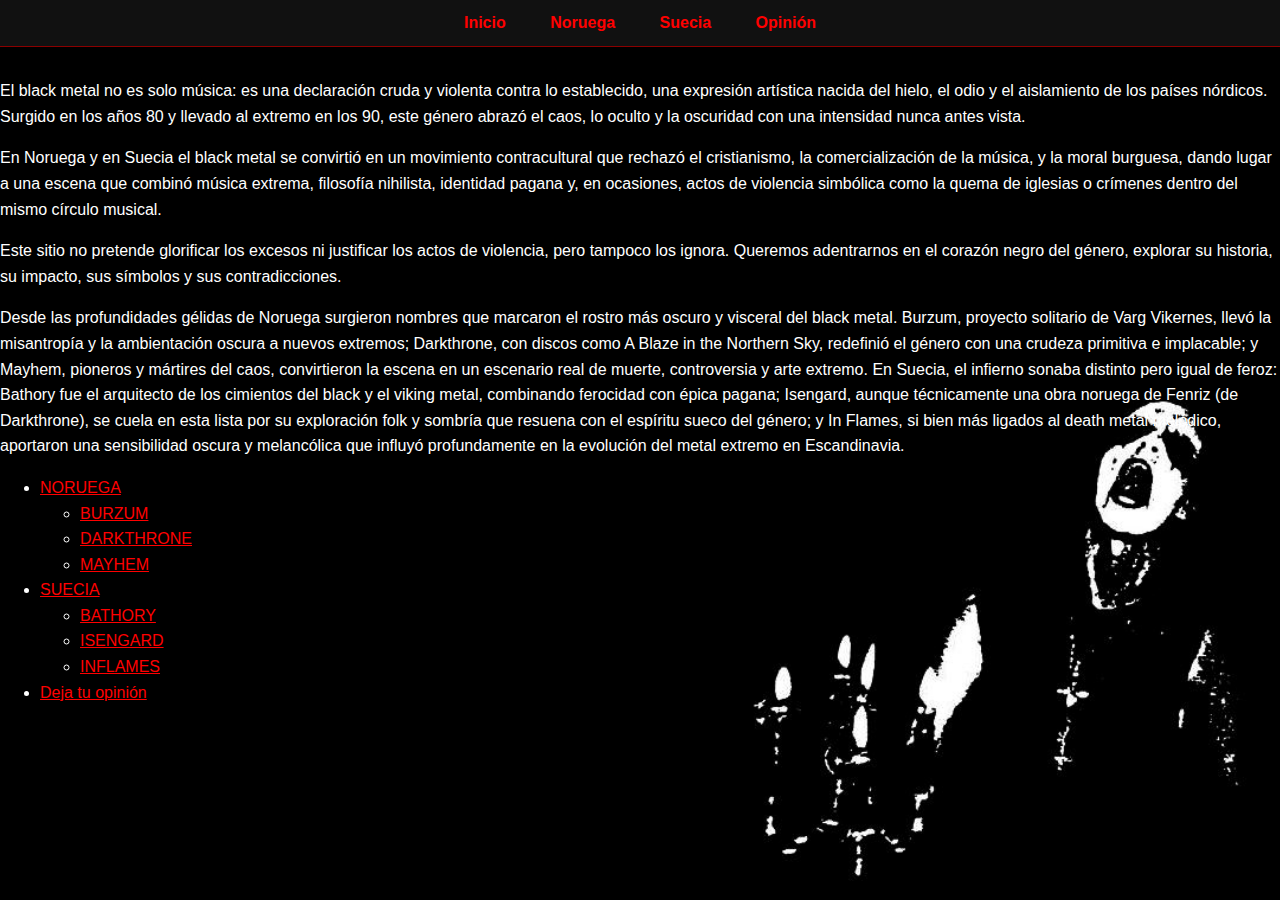
<file: index.html>
﻿<!DOCTYPE html>
<html>
<head>
	<title>METAL ESCANDINAVO</title>
	<meta charset="UTF-8">
	<link rel="StyleSheet" href="estilos.css"type="text/css">
</head>

<body>
<nav class="menu">
<ul>
<li>	<a href="index.html">Inicio</a></li>
	<li><a href="noruega.html">Noruega</a></li>
	<li><a href="suecia.html">Suecia</a></li>
	<li><a href="formulario.html">Opinión</a></li>
</ul>
</nav>
	<section>
	<h2>BLACK METAL Y SUS AMIGOS</h2> </section>
<p>
El black metal no es solo música: es una declaración cruda y violenta contra lo establecido, una expresión artística nacida del hielo, el odio y el aislamiento de los países nórdicos. Surgido en los años 80 y llevado al extremo en los 90, este género abrazó el caos, lo oculto y la oscuridad con una intensidad nunca antes vista.
</p>
  
<p>
En Noruega y en Suecia el black metal se convirtió en un movimiento contracultural que rechazó el cristianismo, la comercialización de la música, y la moral burguesa, dando lugar a una escena que combinó música extrema, filosofía nihilista, identidad pagana y, en ocasiones, actos de violencia simbólica como la quema de iglesias o crímenes dentro del mismo círculo musical.
</p>

<p>
Este sitio no pretende glorificar los excesos ni justificar los actos de violencia, pero tampoco los ignora. Queremos adentrarnos en el corazón negro del género, explorar su historia, su impacto, sus símbolos y sus contradicciones.
</p>
	
<p>
Desde las profundidades gélidas de Noruega surgieron nombres que marcaron el rostro más oscuro y visceral del black metal. Burzum, proyecto solitario de Varg Vikernes, llevó la misantropía y la ambientación oscura a nuevos extremos; Darkthrone, con discos como A Blaze in the Northern Sky, redefinió el género con una crudeza primitiva e implacable; y Mayhem, pioneros y mártires del caos, convirtieron la escena en un escenario real de muerte, controversia y arte extremo. En Suecia, el infierno sonaba distinto pero igual de feroz: Bathory fue el arquitecto de los cimientos del black y el viking metal, combinando ferocidad con épica pagana; Isengard, aunque técnicamente una obra noruega de Fenriz (de Darkthrone), se cuela en esta lista por su exploración folk y sombría que resuena con el espíritu sueco del género; y In Flames, si bien más ligados al death metal melódico, aportaron una sensibilidad oscura y melancólica que influyó profundamente en la evolución del metal extremo en Escandinavia.
</p>

<ul>
	<li><a href="noruega.html">NORUEGA</a>
	<ul>
		<li><a href="burzum.html">BURZUM</a>
		<li><a href="darkthrone.html">DARKTHRONE</a>
		<li><a href="mayhem.html">MAYHEM</a>
	</ul>
 	</li>

	<li><a href="suecia.html">SUECIA</a>
	<ul>
		<li><a href="bathory.html">BATHORY</a>
		<li><a href="isengard.html">ISENGARD</a>
		<li><a href="inflames.html">INFLAMES</a>
	</ul>
	</li>

	<li><a href="formulario.html">Deja tu opinión</a>
	</li>

</ul>

<br>
<br>



</body>
</html>
</file>
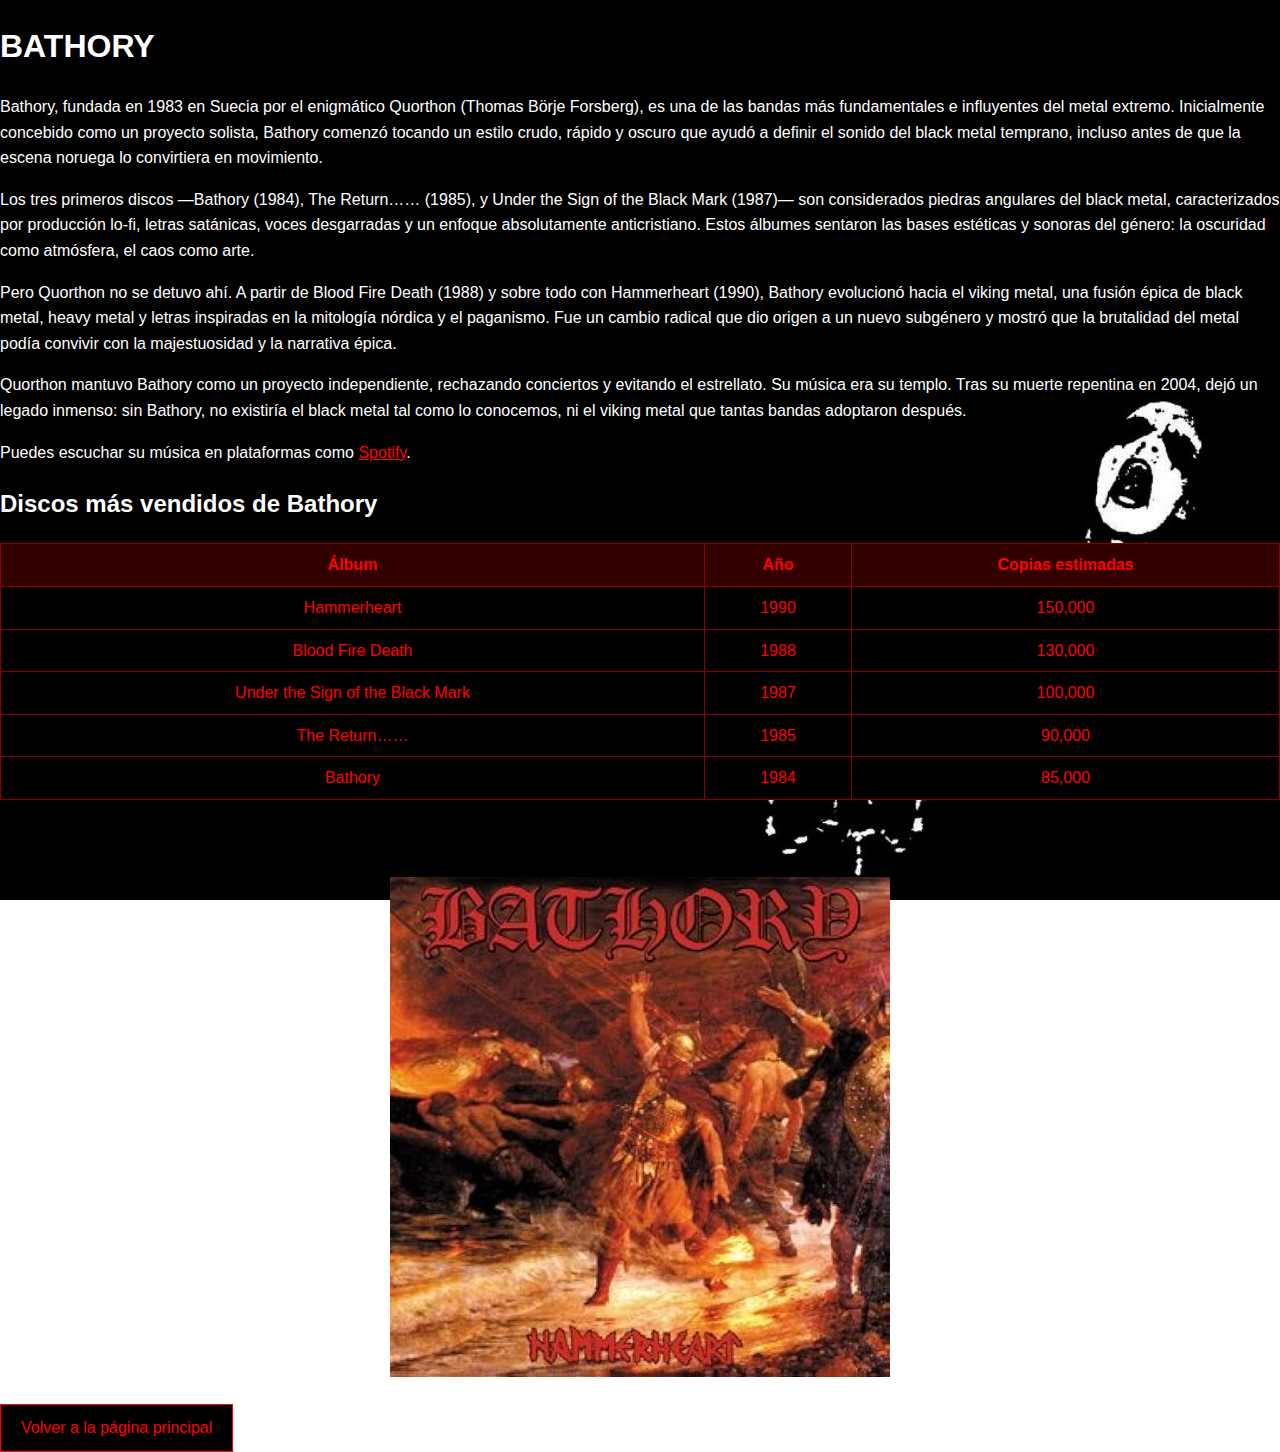
<file: bathory.html>
<!DOCTYPE html>
<html>
<head>
	<title>BATHORY</title>
	<meta charset="UTF-8">
	<link rel="StyleSheet" href="estilos.css"type="text/css">
</head>

<body>

<h1>BATHORY</h1>
<p>Bathory, fundada en 1983 en Suecia por el enigmático Quorthon (Thomas Börje Forsberg), es una de las bandas más fundamentales e influyentes del metal extremo. Inicialmente concebido como un proyecto solista, Bathory comenzó tocando un estilo crudo, rápido y oscuro que ayudó a definir el sonido del black metal temprano, incluso antes de que la escena noruega lo convirtiera en movimiento.</p>

<p>Los tres primeros discos —Bathory (1984), The Return…… (1985), y Under the Sign of the Black Mark (1987)— son considerados piedras angulares del black metal, caracterizados por producción lo-fi, letras satánicas, voces desgarradas y un enfoque absolutamente anticristiano. Estos álbumes sentaron las bases estéticas y sonoras del género: la oscuridad como atmósfera, el caos como arte.</p>

<p>Pero Quorthon no se detuvo ahí. A partir de Blood Fire Death (1988) y sobre todo con Hammerheart (1990), Bathory evolucionó hacia el viking metal, una fusión épica de black metal, heavy metal y letras inspiradas en la mitología nórdica y el paganismo. Fue un cambio radical que dio origen a un nuevo subgénero y mostró que la brutalidad del metal podía convivir con la majestuosidad y la narrativa épica.</p>

<p>Quorthon mantuvo Bathory como un proyecto independiente, rechazando conciertos y evitando el estrellato. Su música era su templo. Tras su muerte repentina en 2004, dejó un legado inmenso: sin Bathory, no existiría el black metal tal como lo conocemos, ni el viking metal que tantas bandas adoptaron después.</p>

<p>Puedes escuchar su música en plataformas como <a href="https://open.spotify.com/intl-es/artist/6rBvjnvdsRxFRSrq1StGOM?si=pxHfT5GzRl2fC1MZjUfeRQ" target="_blank">Spotify</a>.</p>



<h2>Discos más vendidos de Bathory</h2>

<table class="tabla-GRUPOS">
<thead>
	<tr>
		<th>Álbum</th>
		<th>Año</th>
		<th>Copias estimadas</th>
	</tr>
</thead>

<tbody>
	<tr>
		<td>Hammerheart</td>
		<td>1990</td>
		<td>150,000</td>
	</tr>

	<tr>
		<td>Blood Fire Death</td>
		<td>1988</td>
		<td>130,000</td>
	</tr>

	<tr>
		<td>Under the Sign of the Black Mark</td>
		<td>1987</td>
		<td>100,000</td>
	</tr>

	<tr>
		<td>The Return……</td>
		<td>1985</td>
		<td>90,000</td>
	</tr>

	<tr>
		<td>Bathory</td>
		<td>1984</td>
		<td>85,000</td>
	</tr>
</tbody>

</table>

<br><br><br>

<div style="text-align: center;">
  

<a href ="https://youtu.be/dvCHHYwGjfY?si=_j3CbtPSmXmVewhP"><img src="hammerheart.jpg"alt="El disco Hammerheart">
</div>

<a href="index.html" class="boton-volver">Volver a la página principal</a>

</body>
</file>
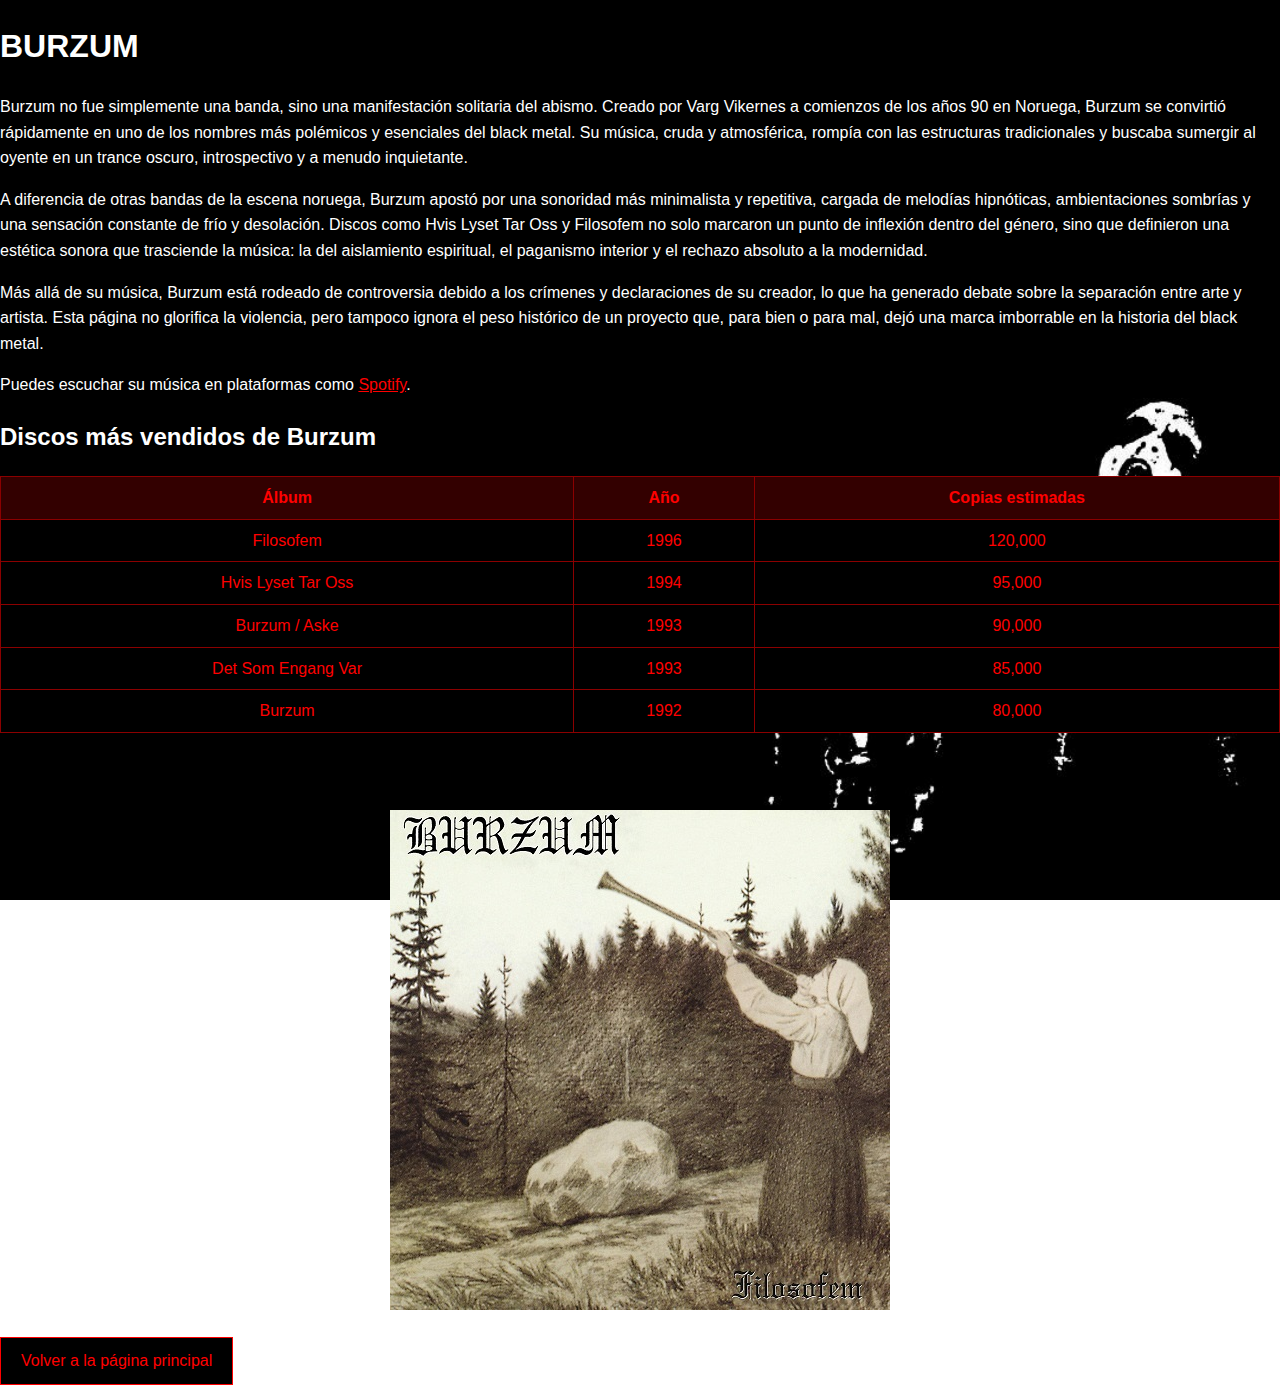
<file: burzum.html>
<!DOCTYPE html>
<html>
<head>
	<title>BURZUM</title>
	<meta charset="UTF-8">
	<link rel="StyleSheet" href="estilos.css"type="text/css">
</head>

<body>

<h1>BURZUM</h1>
<p>Burzum no fue simplemente una banda, sino una manifestación solitaria del abismo. Creado por Varg Vikernes a comienzos de los años 90 en Noruega, Burzum se convirtió rápidamente en uno de los nombres más polémicos y esenciales del black metal. Su música, cruda y atmosférica, rompía con las estructuras tradicionales y buscaba sumergir al oyente en un trance oscuro, introspectivo y a menudo inquietante.</p>

<p>A diferencia de otras bandas de la escena noruega, Burzum apostó por una sonoridad más minimalista y repetitiva, cargada de melodías hipnóticas, ambientaciones sombrías y una sensación constante de frío y desolación. Discos como Hvis Lyset Tar Oss y Filosofem no solo marcaron un punto de inflexión dentro del género, sino que definieron una estética sonora que trasciende la música: la del aislamiento espiritual, el paganismo interior y el rechazo absoluto a la modernidad.</p>

<p>Más allá de su música, Burzum está rodeado de controversia debido a los crímenes y declaraciones de su creador, lo que ha generado debate sobre la separación entre arte y artista. Esta página no glorifica la violencia, pero tampoco ignora el peso histórico de un proyecto que, para bien o para mal, dejó una marca imborrable en la historia del black metal.</p>

<p>Puedes escuchar su música en plataformas como <a href="https://open.spotify.com/intl-es/artist/7L6u6TyhjuwubrcojPeNgf" target="_blank">Spotify</a>.</p>



<h2>Discos más vendidos de Burzum</h2>

<table class="tabla-GRUPOS">
<thead>
	<tr>
		<th>Álbum</th>
		<th>Año</th>
		<th>Copias estimadas</th>
	</tr>
</thead>

<tbody>
	<tr>
		<td>Filosofem</td>
		<td>1996</td>
		<td>120,000</td>
	</tr>

	<tr>
		<td>Hvis Lyset Tar Oss</td>
		<td>1994</td>
		<td>95,000</td>
	</tr>

	<tr>
		<td>Burzum / Aske</td>
		<td>1993</td>
		<td>90,000</td>
	</tr>

	<tr>
		<td>Det Som Engang Var</td>
		<td>1993</td>
		<td>85,000</td>
	</tr>

	<tr>
		<td>Burzum</td>
		<td>1992</td>
		<td>80,000</td>
	</tr>
</tbody>

</table>

<br><br><br>

<div style="text-align: center;">
  

<a href ="https://www.youtube.com/watch?v=AtD30orILuw&ab_channel=LOIRADOBANHEIRO"><img src="filosofem.jpg"alt="El disco de 1996 Filosofem">
</div>

<a href="index.html" class="boton-volver">Volver a la página principal</a>

</body>
</file>
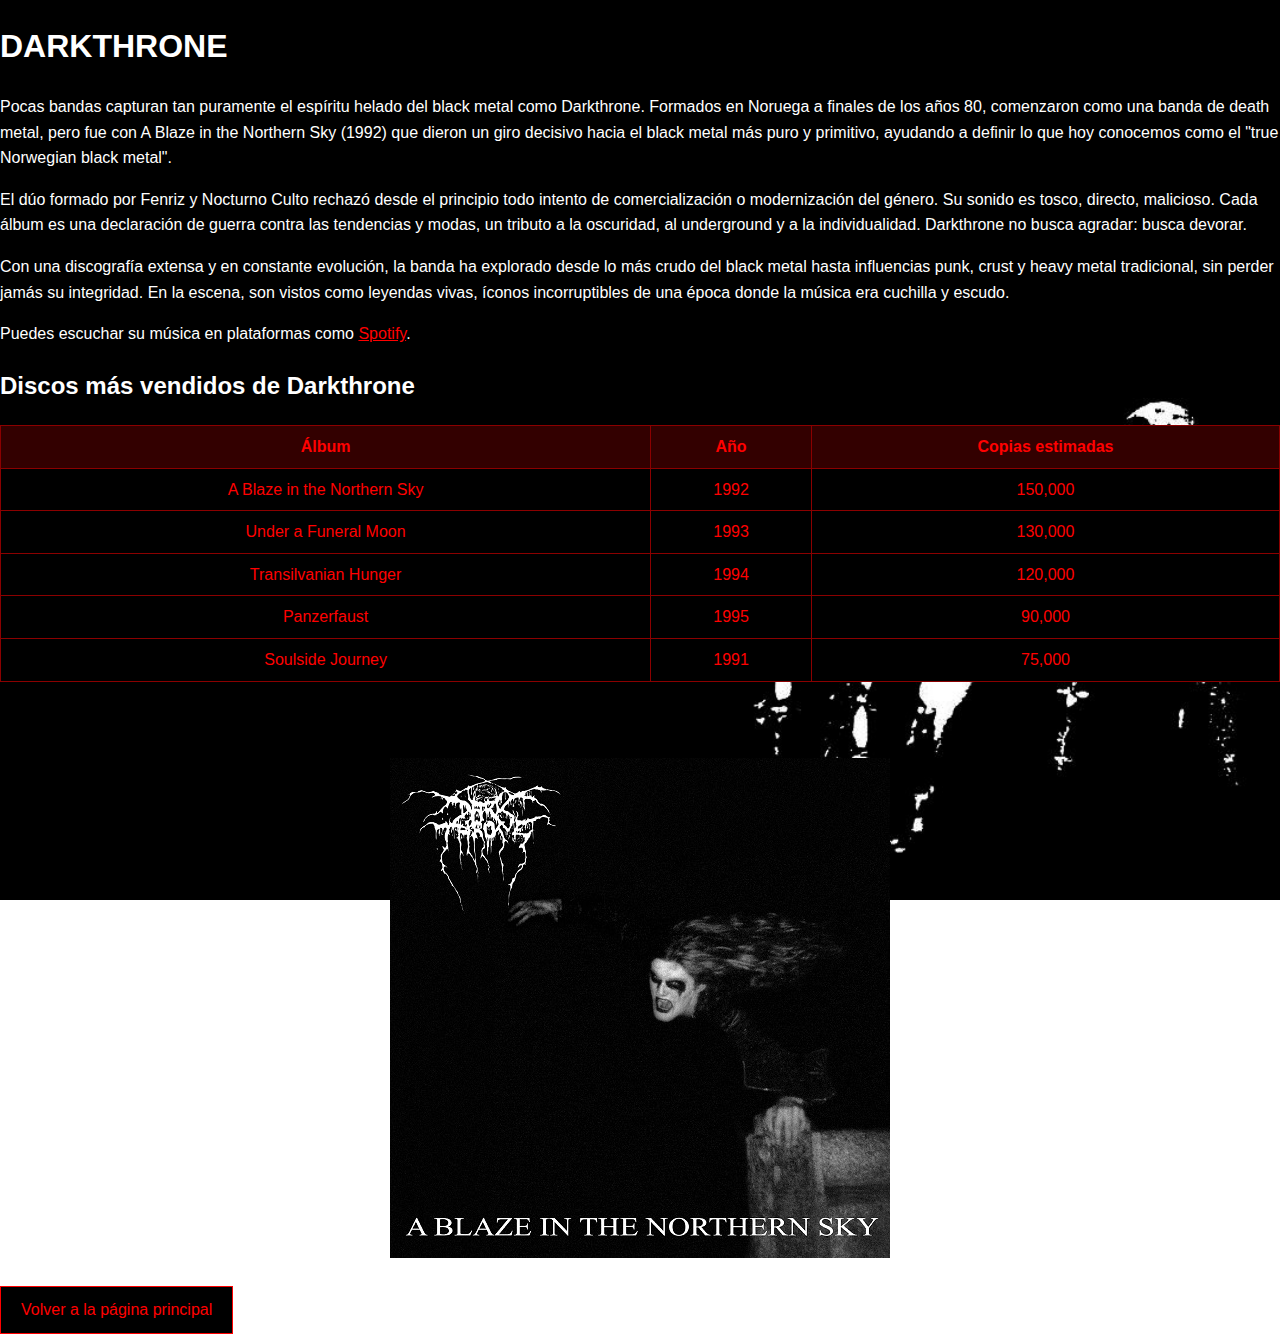
<file: darkthrone.html>
<!DOCTYPE html>
<html>
<head>
	<title>DARKTHRONE</title>
	<meta charset="UTF-8">
	<link rel="StyleSheet" href="estilos.css"type="text/css">
</head>

<body>

<h1>DARKTHRONE</h1>
<p>Pocas bandas capturan tan puramente el espíritu helado del black metal como Darkthrone. Formados en Noruega a finales de los años 80, comenzaron como una banda de death metal, pero fue con A Blaze in the Northern Sky (1992) que dieron un giro decisivo hacia el black metal más puro y primitivo, ayudando a definir lo que hoy conocemos como el "true Norwegian black metal".</p>

<p>El dúo formado por Fenriz y Nocturno Culto rechazó desde el principio todo intento de comercialización o modernización del género. Su sonido es tosco, directo, malicioso. Cada álbum es una declaración de guerra contra las tendencias y modas, un tributo a la oscuridad, al underground y a la individualidad. Darkthrone no busca agradar: busca devorar.</p>

<p>Con una discografía extensa y en constante evolución, la banda ha explorado desde lo más crudo del black metal hasta influencias punk, crust y heavy metal tradicional, sin perder jamás su integridad. En la escena, son vistos como leyendas vivas, íconos incorruptibles de una época donde la música era cuchilla y escudo.</p>

<p>Puedes escuchar su música en plataformas como <a href="https://open.spotify.com/intl-es/artist/7kWnE981vITXDnAD2cZmCV" target="_blank">Spotify</a>.</p>



<h2>Discos más vendidos de Darkthrone</h2>

<table class="tabla-GRUPOS">
<thead>
	<tr>
		<th>Álbum</th>
		<th>Año</th>
		<th>Copias estimadas</th>
	</tr>
</thead>

<tbody>
	<tr>
		<td>A Blaze in the Northern Sky</td>
		<td>1992</td>
		<td>150,000</td>
	</tr>

	<tr>
		<td>Under a Funeral Moon</td>
		<td>1993</td>
		<td>130,000</td>
	</tr>

	<tr>
		<td>Transilvanian Hunger</td>
		<td>1994</td>
		<td>120,000</td>
	</tr>

	<tr>
		<td>Panzerfaust</td>
		<td>1995</td>
		<td>90,000</td>
	</tr>

	<tr>
		<td>Soulside Journey</td>
		<td>1991</td>
		<td>75,000</td>
	</tr>
</tbody>

</table>

<br><br><br>

<div style="text-align: center;">
  

<a href ="https://www.youtube.com/watch?v=WDi99nXhObs&ab_channel=ExtremeMetalMusicFullDiscography"><img src="blazenorthern.jpg"alt="El disco de darkthrone">
</div>

<a href="index.html" class="boton-volver">Volver a la página principal</a>

</body>
</file>
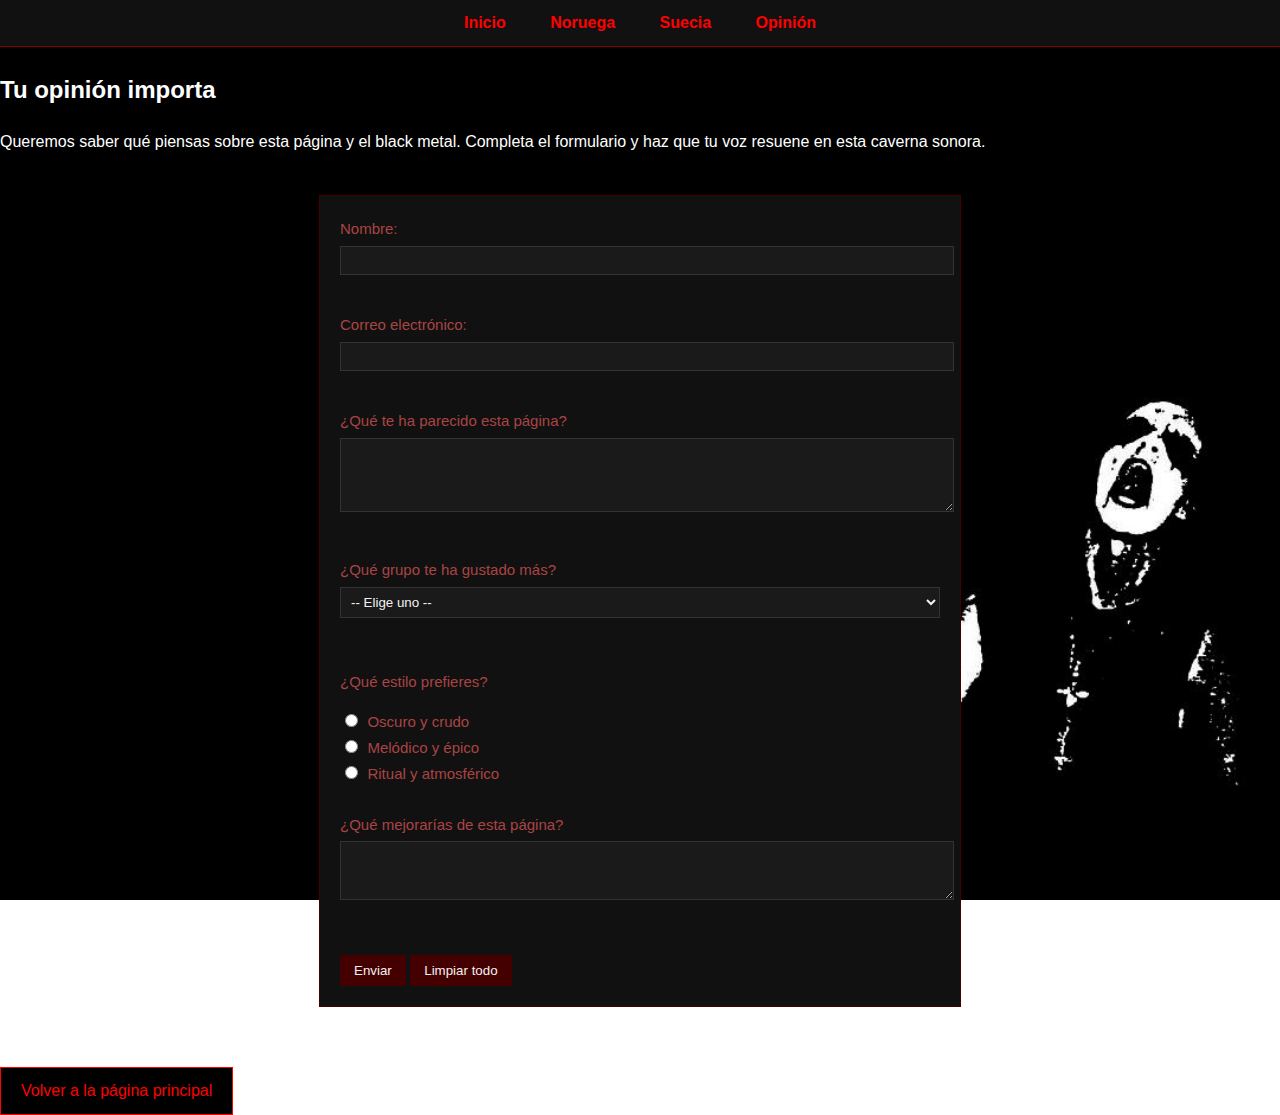
<file: formulario.html>
<!DOCTYPE html>
<html>
<head>
	<title>formulario</title>
	<meta charset="UTF-8">
	<link rel="StyleSheet" href="estilos.css"type="text/css">
</head>

<body>

<nav class="menu">
<ul>
<li>	<a href="index.html">Inicio</a></li>
	<li><a href="noruega.html">Noruega</a></li>
	<li><a href="suecia.html">Suecia</a></li>
	<li><a href="formulario.html">Opinión</a></li>
</ul>
</nav>

<br><br>

<section id="opinion-form">
<h2>Tu opinión importa</h2>
<p>Queremos saber qué piensas sobre esta página y el black metal. Completa el formulario y haz que tu voz resuene en esta caverna sonora.</p>

<form action="/enviar-opinion" method="POST"class="formulario">
	<label for="nombre">Nombre:</label><br>
	<input type="text" id="nombre" name="nombre"><br><br>

	<label for="correo">Correo electrónico:</label><br>
	<input type="text" id="correo" name="correo"><br><br>

	<label for="opinion">¿Qué te ha parecido esta página?</label><br>
	<textarea id="opinion" name="opinion" rows="4" cols="50" required></textarea><br><br>

	<label for="favorito">¿Qué grupo te ha gustado más?</label><br>
	<select id="favorito" name="favorito" required>
		<option value="">-- Elige uno --</option>
		<option value="Burzum">Burzum</option>
		<option value="Darkthrone">Darkthrone</option>
		<option value="Mayhem">Mayhem</option>
		<option value="Bathory">Bathory</option>
		<option value="Isengard">Isengard</option>
		<option value="In Flames">In Flames</option>
	</select><br><br>

	<p>¿Qué estilo prefieres?</p>
		<input type="radio" id="oscuro" name="estilo" value="oscuro">
	<label for="oscuro">Oscuro y crudo</label><br>
		<input type="radio" id="melodico" name="estilo" value="melodico">
	<label for="melodico">Melódico y épico</label><br>
		<input type="radio" id="ritual" name="estilo" value="ritual">
	<label for="ritual">Ritual y atmosférico</label><br><br>

	<label for="mejoras">¿Qué mejorarías de esta página?</label><br>
	<textarea id="mejoras" name="mejoras" rows="3" cols="50"></textarea><br><br>

	<button type="submit">Enviar</button>
	<input type="reset" value="Limpiar todo">
    
</form>
</section>


<a href="index.html" class="boton-volver">Volver a la página principal</a>
</file>
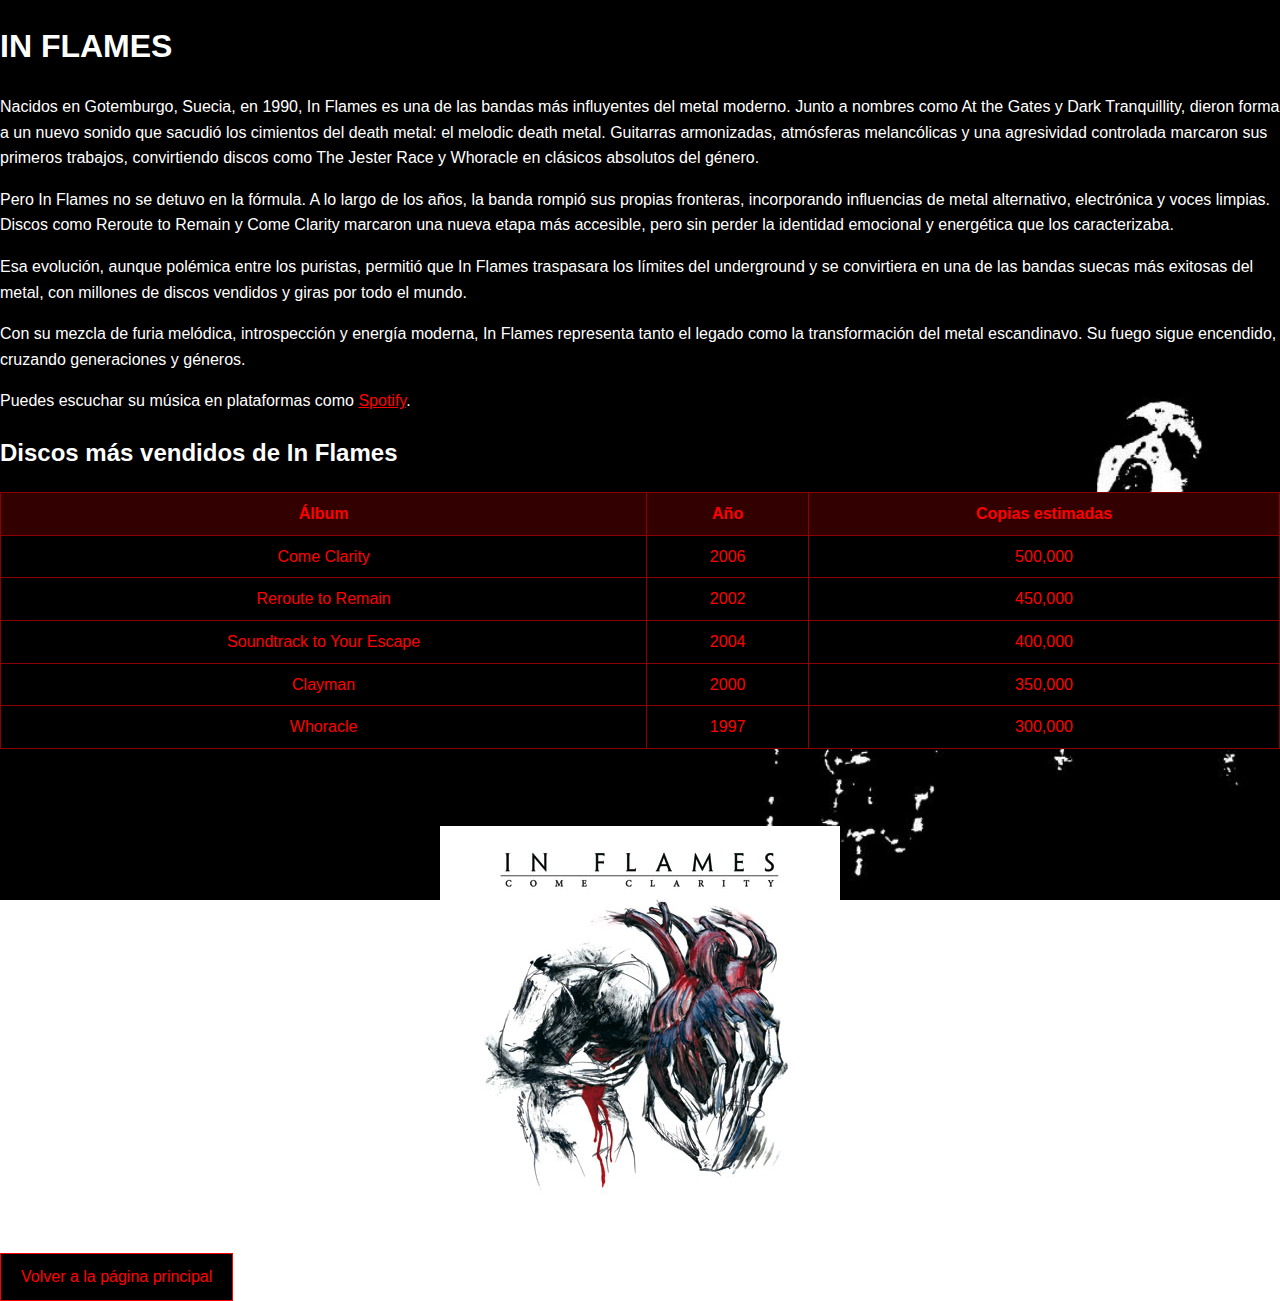
<file: inflames.html>
<!DOCTYPE html>
<html>
<head>
	<title>INFLAMES</title>
	<meta charset="UTF-8">
	<link rel="StyleSheet" href="estilos.css"type="text/css">
</head>

<body>

<h1>IN FLAMES</h1>
<p>Nacidos en Gotemburgo, Suecia, en 1990, In Flames es una de las bandas más influyentes del metal moderno. Junto a nombres como At the Gates y Dark Tranquillity, dieron forma a un nuevo sonido que sacudió los cimientos del death metal: el melodic death metal. Guitarras armonizadas, atmósferas melancólicas y una agresividad controlada marcaron sus primeros trabajos, convirtiendo discos como The Jester Race y Whoracle en clásicos absolutos del género.</p>

<p>Pero In Flames no se detuvo en la fórmula. A lo largo de los años, la banda rompió sus propias fronteras, incorporando influencias de metal alternativo, electrónica y voces limpias. Discos como Reroute to Remain y Come Clarity marcaron una nueva etapa más accesible, pero sin perder la identidad emocional y energética que los caracterizaba.</p>

<p>Esa evolución, aunque polémica entre los puristas, permitió que In Flames traspasara los límites del underground y se convirtiera en una de las bandas suecas más exitosas del metal, con millones de discos vendidos y giras por todo el mundo.</p>

<p>Con su mezcla de furia melódica, introspección y energía moderna, In Flames representa tanto el legado como la transformación del metal escandinavo. Su fuego sigue encendido, cruzando generaciones y géneros.</p>

<p>Puedes escuchar su música en plataformas como <a href=" https://open.spotify.com/intl-es/artist/57ylwQTnFnIhJh4nu4rxCs?si=-GrmaAuoQF6cvS9-pfE3hg" target="_blank">Spotify</a>.</p>



<h2>Discos más vendidos de In Flames</h2>

<table class="tabla-GRUPOS">
<thead>
	<tr>
		<th>Álbum</th>
		<th>Año</th>
		<th>Copias estimadas</th>
	</tr>
</thead>

<tbody>
	<tr>
		<td>Come Clarity</td>
		<td>2006</td>
		<td>500,000</td>
	</tr>

	<tr>
		<td>Reroute to Remain</td>
		<td>2002</td>
		<td>450,000</td>
	</tr>

	<tr>
		<td>Soundtrack to Your Escape</td>
		<td>2004</td>
		<td>400,000</td>
	</tr>

	<tr>
		<td>Clayman</td>
		<td>2000</td>
		<td>350,000</td>
	</tr>

	<tr>
		<td>Whoracle</td>
		<td>1997</td>
		<td>300,000</td>
	</tr>
</tbody>

</table>

<br><br><br>

<div style="text-align: center;">
  

<a href ="https://www.youtube.com/watch?v=m6_iPsaeVBA&ab_channel=InFlames"><img src="comeclarity.jpg"alt="El disco de Come Clarity">
</div>

<a href="index.html" class="boton-volver">Volver a la página principal</a>

</body>
</file>
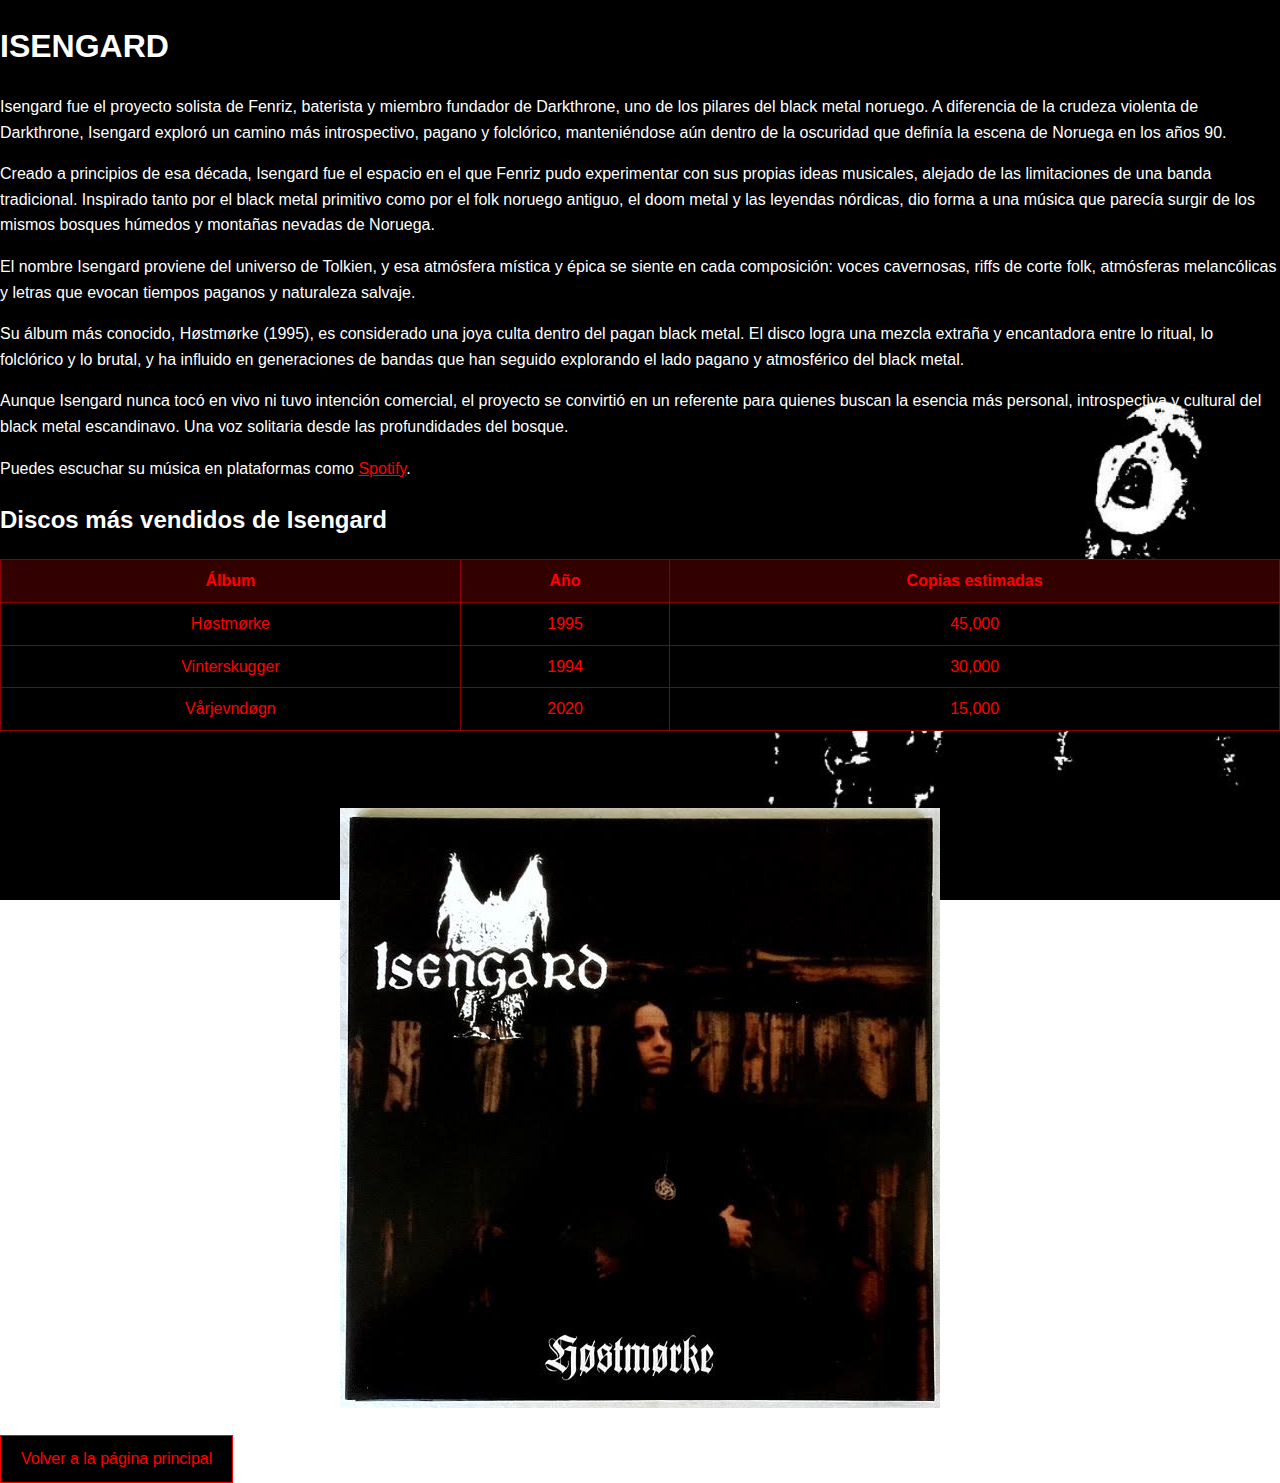
<file: isengard.html>
<!DOCTYPE html>
<html>
<head>
	<title>ISENGARD</title>
	<meta charset="UTF-8">
	<link rel="StyleSheet" href="estilos.css"type="text/css">
</head>

<body>

<h1>ISENGARD</h1>
<p>Isengard fue el proyecto solista de Fenriz, baterista y miembro fundador de Darkthrone, uno de los pilares del black metal noruego. A diferencia de la crudeza violenta de Darkthrone, Isengard exploró un camino más introspectivo, pagano y folclórico, manteniéndose aún dentro de la oscuridad que definía la escena de Noruega en los años 90.</p>

<p>Creado a principios de esa década, Isengard fue el espacio en el que Fenriz pudo experimentar con sus propias ideas musicales, alejado de las limitaciones de una banda tradicional. Inspirado tanto por el black metal primitivo como por el folk noruego antiguo, el doom metal y las leyendas nórdicas, dio forma a una música que parecía surgir de los mismos bosques húmedos y montañas nevadas de Noruega.</p>

<p>El nombre Isengard proviene del universo de Tolkien, y esa atmósfera mística y épica se siente en cada composición: voces cavernosas, riffs de corte folk, atmósferas melancólicas y letras que evocan tiempos paganos y naturaleza salvaje.</p>

<p>Su álbum más conocido, Høstmørke (1995), es considerado una joya culta dentro del pagan black metal. El disco logra una mezcla extraña y encantadora entre lo ritual, lo folclórico y lo brutal, y ha influido en generaciones de bandas que han seguido explorando el lado pagano y atmosférico del black metal.</p>

<p>Aunque Isengard nunca tocó en vivo ni tuvo intención comercial, el proyecto se convirtió en un referente para quienes buscan la esencia más personal, introspectiva y cultural del black metal escandinavo. Una voz solitaria desde las profundidades del bosque.</p>

<p>Puedes escuchar su música en plataformas como <a href="https://open.spotify.com/intl-es/artist/6ZdRyBejw8z3vD879gj1Dy?si=tWnr2MnSStm-m2Khp9xXjQ " target="_blank">Spotify</a>.</p>



<h2>Discos más vendidos de Isengard</h2>

<table class="tabla-GRUPOS">
<thead>
	<tr>
		<th>Álbum</th>
		<th>Año</th>
		<th>Copias estimadas</th>
	</tr>
</thead>

<tbody>
	<tr>
		<td>Høstmørke</td>
		<td>1995</td>
		<td>45,000</td>
	</tr>

	<tr>
		<td>Vinterskugger</td>
		<td>1994</td>
		<td>30,000</td>
	</tr>

	<tr>
		<td>Vårjevndøgn</td>
		<td>2020</td>
		<td>15,000</td>
	</tr>
</tbody>

</table>

<br><br><br>

<div style="text-align: center;">
  

<a href ="https://www.youtube.com/watch?v=iupdUvrDWL0&ab_channel=HeavyMetalCreeps"><img src="hostmorke.jpg"alt="El disco de Isengard">
</div>

<a href="index.html" class="boton-volver">Volver a la página principal</a>

</body>
</file>
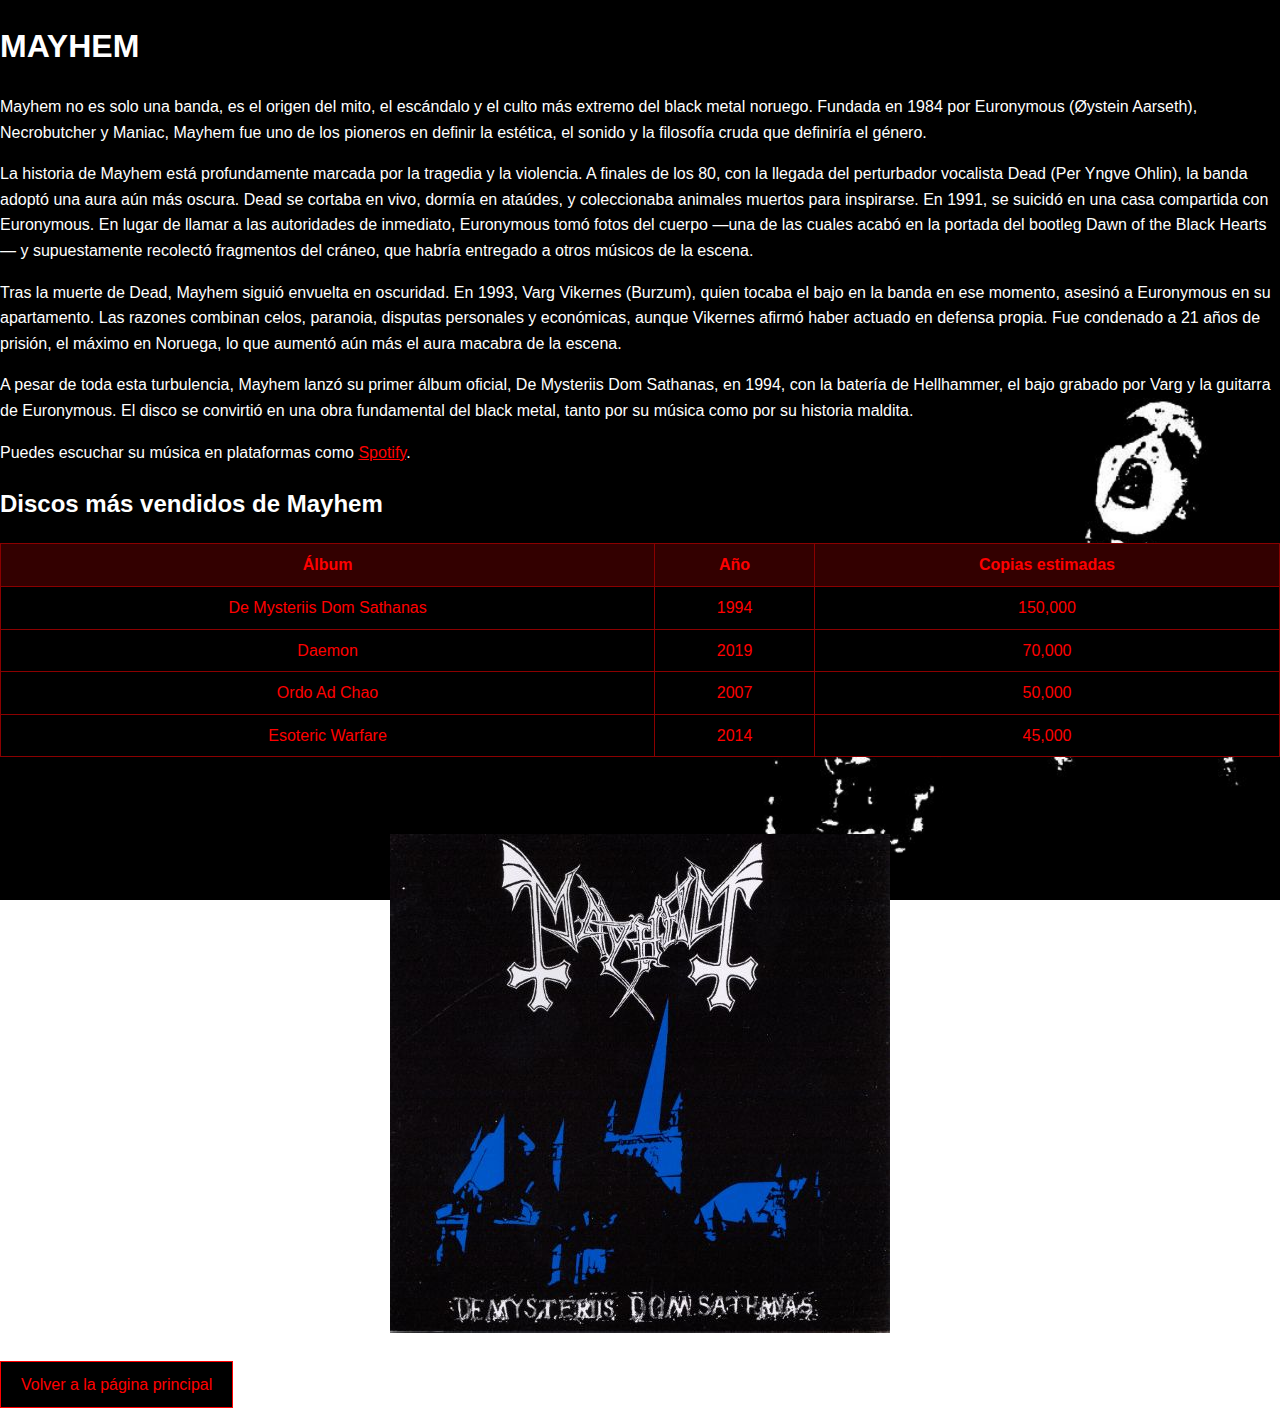
<file: mayhem.html>
<!DOCTYPE html>
<html>
<head>
	<title>MAYHEM</title>
	<meta charset="UTF-8">
	<link rel="StyleSheet" href="estilos.css"type="text/css">
</head>

<body>

<h1>MAYHEM</h1>
<p>Mayhem no es solo una banda, es el origen del mito, el escándalo y el culto más extremo del black metal noruego. Fundada en 1984 por Euronymous (Øystein Aarseth), Necrobutcher y Maniac, Mayhem fue uno de los pioneros en definir la estética, el sonido y la filosofía cruda que definiría el género.</p>

<p>La historia de Mayhem está profundamente marcada por la tragedia y la violencia. A finales de los 80, con la llegada del perturbador vocalista Dead (Per Yngve Ohlin), la banda adoptó una aura aún más oscura. Dead se cortaba en vivo, dormía en ataúdes, y coleccionaba animales muertos para inspirarse. En 1991, se suicidó en una casa compartida con Euronymous. En lugar de llamar a las autoridades de inmediato, Euronymous tomó fotos del cuerpo —una de las cuales acabó en la portada del bootleg Dawn of the Black Hearts— y supuestamente recolectó fragmentos del cráneo, que habría entregado a otros músicos de la escena.</p>

<p>Tras la muerte de Dead, Mayhem siguió envuelta en oscuridad. En 1993, Varg Vikernes (Burzum), quien tocaba el bajo en la banda en ese momento, asesinó a Euronymous en su apartamento. Las razones combinan celos, paranoia, disputas personales y económicas, aunque Vikernes afirmó haber actuado en defensa propia. Fue condenado a 21 años de prisión, el máximo en Noruega, lo que aumentó aún más el aura macabra de la escena.</p>

<p>A pesar de toda esta turbulencia, Mayhem lanzó su primer álbum oficial, De Mysteriis Dom Sathanas, en 1994, con la batería de Hellhammer, el bajo grabado por Varg y la guitarra de Euronymous. El disco se convirtió en una obra fundamental del black metal, tanto por su música como por su historia maldita. </p>

<p>Puedes escuchar su música en plataformas como <a href="https://open.spotify.com/intl-es/artist/0dR10i73opHXuRuLbgxltM?si=veNLgi8qQkWtY0WwWHkIeg" target="_blank">Spotify</a>.</p>


<h2>Discos más vendidos de Mayhem</h2>

<table class="tabla-GRUPOS">
<thead>
	<tr>
		<th>Álbum</th>
		<th>Año</th>
		<th>Copias estimadas</th>
	</tr>
</thead>

<tbody>
	<tr>
		<td>De Mysteriis Dom Sathanas</td>
		<td>1994</td>
		<td>150,000</td>
	</tr>

	<tr>
		<td>Daemon</td>
		<td>2019</td>
		<td>70,000</td>
	</tr>

	<tr>
		<td>Ordo Ad Chao</td>
		<td>2007</td>
		<td>50,000</td>
	</tr>

	<tr>
		<td>Esoteric Warfare</td>
		<td>2014</td>
		<td>45,000</td>
	</tr>

	
</tbody>

</table>

<br><br><br>

<div style="text-align: center;">
  

<a href ="https://www.youtube.com/watch?v=rZEJD-fdNEc&ab_channel=TrueBlackMetal"><img src="misteriosdom.jpg"alt="El disco de 1994 Mysteriis Dom Sathanas">
</div>

<a href="index.html" class="boton-volver">Volver a la página principal</a>

</body>
</file>
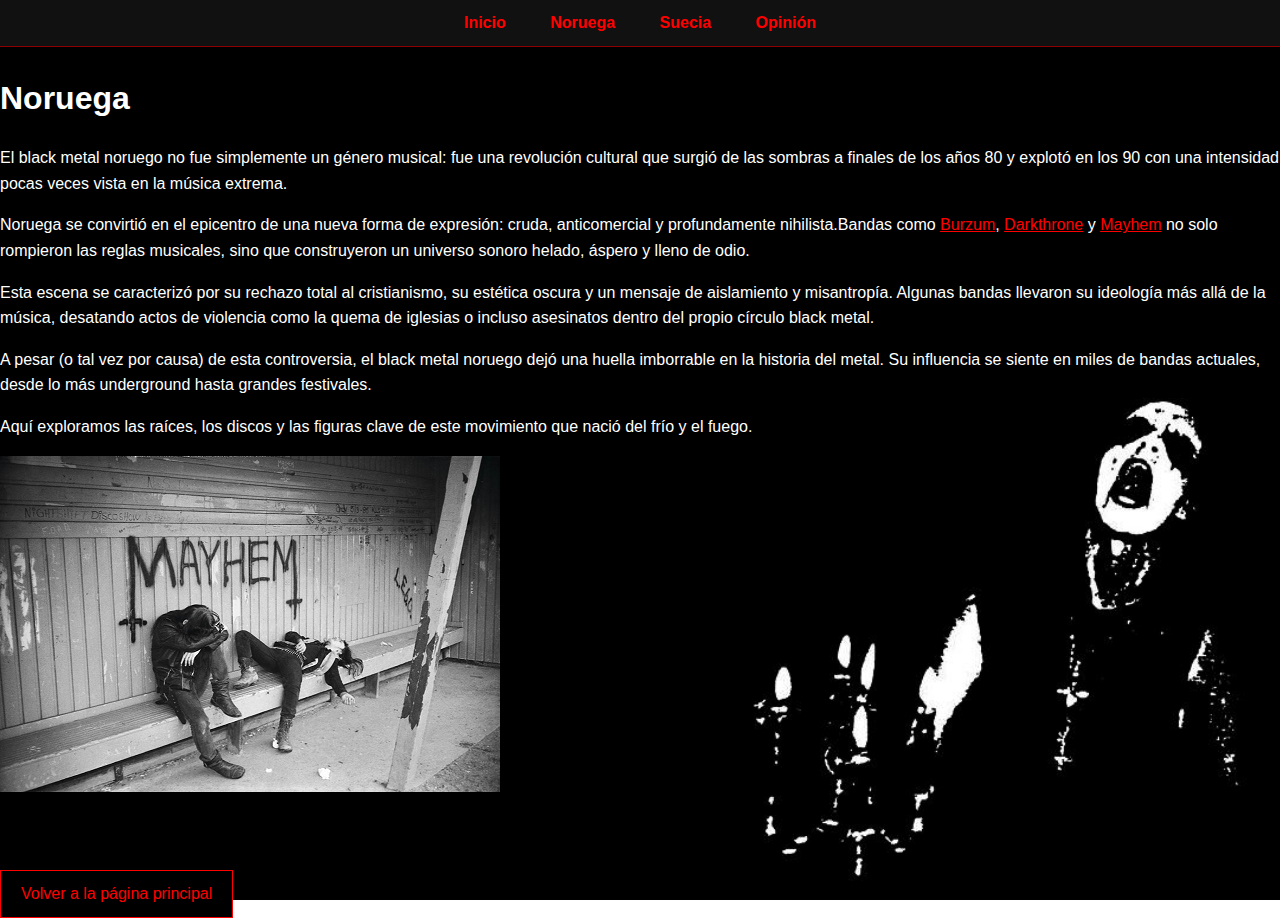
<file: noruega.html>
<!DOCTYPE html>
<html>
<head>
	<title>NORUEGA</title>
	<meta charset="UTF-8">
	<link rel="StyleSheet" href="estilos.css"type="text/css">
</head>

<body>

<nav class="menu">
<ul>
<li>	<a href="index.html">Inicio</a></li>
	<li><a href="noruega.html">Noruega</a></li>
	<li><a href="suecia.html">Suecia</a></li>
	<li><a href="formulario.html">Opinión</a></li>
</ul>
</nav>

<br><br>

<h1>Noruega</h1>

<p>El black metal noruego no fue simplemente un género musical: fue una revolución cultural que surgió de las sombras a finales de los años 80 y explotó en los 90 con una intensidad pocas veces vista en la música extrema.</p>

<p>Noruega se convirtió en el epicentro de una nueva forma de expresión: cruda, anticomercial y profundamente nihilista.Bandas como <a href="burzum.html">Burzum</a>, <a href="darkthrone.html">Darkthrone</a> y <a href="mayhem.html">Mayhem</a> no solo rompieron las reglas musicales, sino que construyeron un universo sonoro helado, áspero y lleno de odio.</p>

<p>Esta escena se caracterizó por su rechazo total al cristianismo, su estética oscura y un mensaje de aislamiento y misantropía. Algunas bandas llevaron su ideología más allá de la música, desatando actos de violencia como la quema de iglesias o incluso asesinatos dentro del propio círculo black metal.</p>



<p>A pesar (o tal vez por causa) de esta controversia, el black metal noruego dejó una huella imborrable en la historia del metal. Su influencia se siente en miles de bandas actuales, desde lo más underground hasta grandes festivales.</p>

<p>Aquí exploramos las raíces, los discos y las figuras clave de este movimiento que nació del frío y el fuego.</p>

<a href ="https://www.youtube.com/watch?v=CGNkjkSKPGU&ab_channel=INFERNOMUSIC"><img src="noruega.jpg"alt="foto paradabus">

<br><br><br>

<a href="index.html" class="boton-volver">Volver a la página principal</a>
</file>
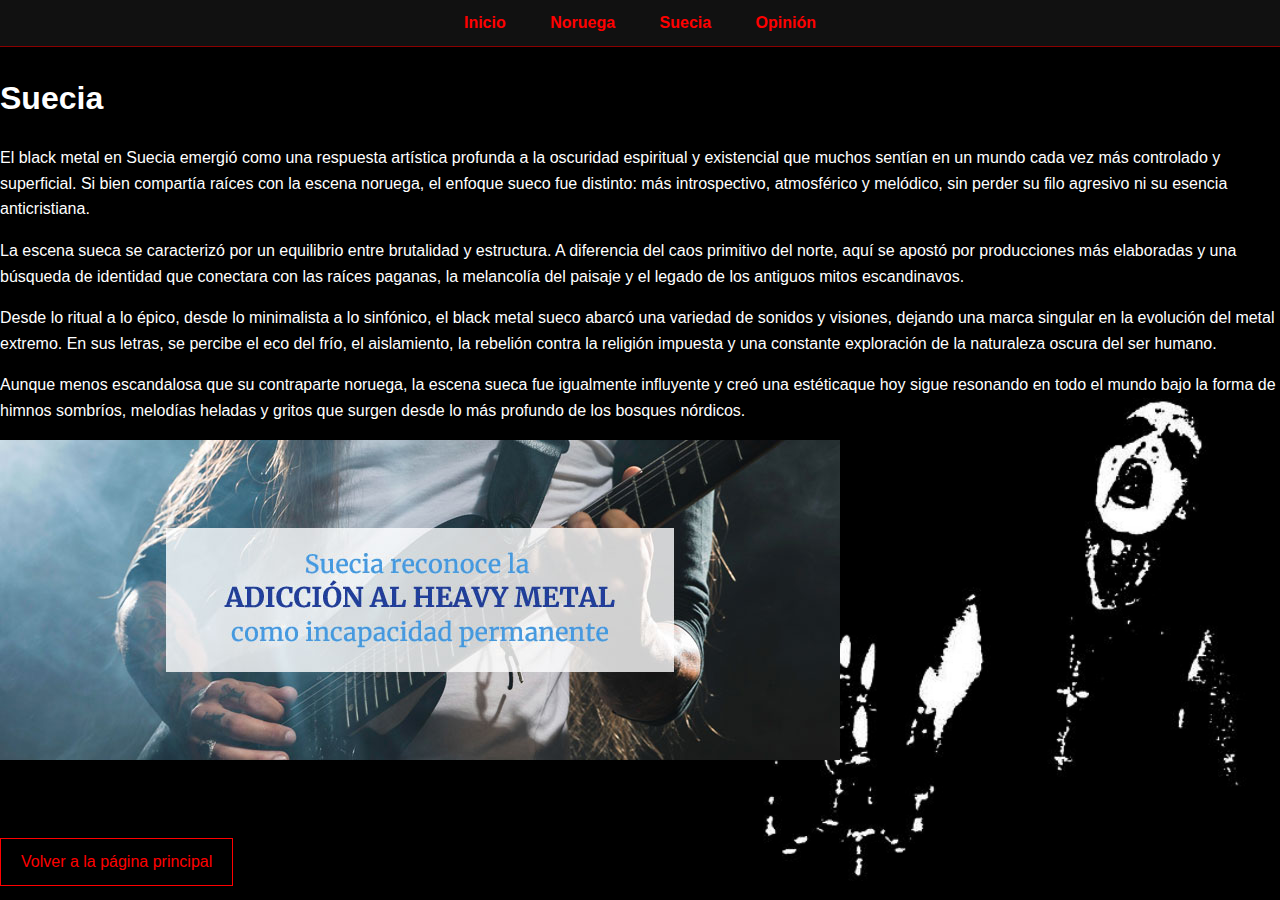
<file: suecia.html>
<!DOCTYPE html>
<html>
<head>
	<title>Suecia</title>
	<meta charset="UTF-8">
	<link rel="StyleSheet" href="estilos.css"type="text/css">
</head>

<body>

<nav class="menu">
<ul>
<li>	<a href="index.html">Inicio</a></li>
	<li><a href="noruega.html">Noruega</a></li>
	<li><a href="suecia.html">Suecia</a></li>
	<li><a href="formulario.html">Opinión</a></li>
</ul>
</nav>

<br><br>

<h1>Suecia</h1>


<p> El black metal en Suecia emergió como una respuesta artística profunda a la oscuridad espiritual y existencial que muchos sentían en un mundo cada vez más controlado y superficial. Si bien compartía raíces con la escena noruega, el enfoque sueco fue distinto: más introspectivo, atmosférico y melódico, sin perder su filo agresivo ni su esencia anticristiana.</p>

<p> La escena sueca se caracterizó por un equilibrio entre brutalidad y estructura. A diferencia del caos primitivo del norte, aquí se apostó por producciones más elaboradas y una búsqueda de identidad que conectara con las raíces paganas, la melancolía del paisaje y el legado de los antiguos mitos escandinavos.</p>

<p>Desde lo ritual a lo épico, desde lo minimalista a lo sinfónico, el black metal sueco abarcó una variedad de sonidos y visiones, dejando una marca singular en la evolución del metal extremo. En sus letras, se percibe el eco del frío, el aislamiento, la rebelión contra la religión impuesta y una constante exploración de la naturaleza oscura del ser humano.</p>


<p> Aunque menos escandalosa que su contraparte noruega, la escena sueca fue igualmente influyente y creó una estéticaque hoy sigue resonando en todo el mundo bajo la forma de himnos sombríos, melodías heladas y gritos que surgen desde lo más profundo de los bosques nórdicos.</p>


<a href ="https://www.youtube.com/watch?v=BxSD5kvz6ZQ&ab_channel=MetalHero"><img src="suecia.jpg"alt="foto paradabus">

<br><br><br>

<a href="index.html" class="boton-volver">Volver a la página principal</a>
</file>
<file: estilos.css>
body {
  margin: 0;
  padding: 0;
  font-family: Arial, sans-serif;
  line-height: 1.6;
  background: url("fondofinal.jpg") repeat center center fixed;
  background-size: cover;
  color: white;
}


a {
  color: red;
}


.tabla-GRUPOS {
  width: 100%;
  border-collapse: collapse;
  background-color: black;
  color: red;
  font-family: Arial, sans-serif;
  margin-top: 20px;
}

.tabla-GRUPOS th,
.tabla-GRUPOS td {
  border: 1px solid darkred;
  padding: 8px;
  text-align: center;
}

.tabla-GRUPOS thead {
  background-color: #330000;
}

.tabla-GRUPOS tr:hover {
  background-color: #220000;
}


.boton-volver {
  display: inline-block;
  background-color: black;
  color: red;
  padding: 10px 20px;
  text-decoration: none;
  border: 1px solid red;
  font-family: Arial, sans-serif;
  margin-top: 20px;
  transition: background-color 0.3s, color 0.3s;
}

.boton-volver:hover {
  background-color: red;
  color: black;
}


.menu {
  position: fixed;
  top: 0;
  left: 0;
  width: 100%;
  background-color: #111;
  padding: 10px 0;
  z-index: 1000;
  text-align: center;
  border-bottom: 1px solid darkred;
}

.menu ul {
  list-style: none;
  margin: 0;
  padding: 0;
}

.menu li {
  display: inline-block;
  margin: 0 20px;
}

.menu a {
  color: red;
  text-decoration: none;
  font-weight: bold;
  font-family: 'Arial Black', sans-serif;
}

.menu a:hover {
  text-decoration: underline;
}


form.formulario {
  background-color: #111;
  color: #ddd;
  padding: 20px;
  border: 1px solid #440000;
  max-width: 600px;
  margin: 40px auto;
}

.formulario label,
.formulario p {
  color: #aa4444;
  font-size: 15px;
}

.formulario input[type="text"],
.formulario textarea,
.formulario select {
  width: 100%;
  padding: 6px;
  margin-top: 4px;
  margin-bottom: 12px;
  background-color: #1a1a1a;
  color: #f2f2f2;
  border: 1px solid #333;
}

.formulario input[type="radio"] {
  margin-right: 5px;
}

.formulario button,
.formulario input[type="reset"] {
  background-color: #440000;
  color: #f2f2f2;
  border: none;
  padding: 8px 14px;
  cursor: pointer;
  margin-top: 10px;
}

.formulario button:hover,
.formulario input[type="reset"]:hover {
  background-color: #660000;
}
</file>
